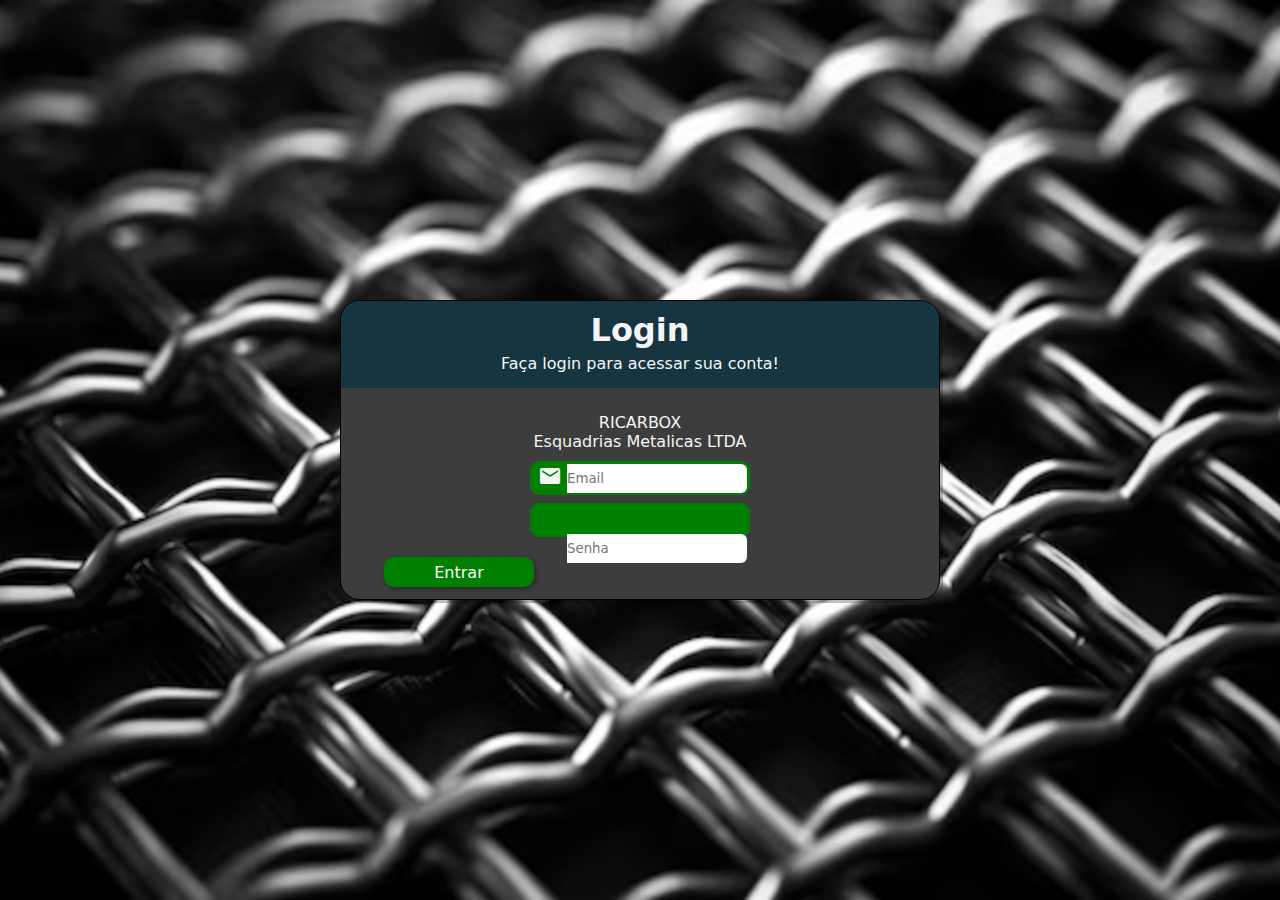
<file: index.html>
<!DOCTYPE html>
<html lang="pt-br">
<head>
    <meta charset="UTF-8">
    <meta name="viewport" content="width=device-width, initial-scale=1.0">
    <title>Ricarbox</title>
    <link href="https://fonts.googleapis.com/icon?family=Material+Icons"rel="stylesheet">
    <link rel="stylesheet" href="estilos/style.css">
    <link rel="stylesheet" href="estilos/mq.css">
</head>
<body>
    <section>
        <header id="login">
            <h1>Login</h1>
            <p>Faça login para acessar sua conta!</p>
        </header>
        <main>
            <p>RICARBOX<br>Esquadrias Metalicas LTDA</p>
            
            <form action="#" method="post">
                <p class="log">
                    
                    <label for="iemail"><i class="material-icons">mail</i></label>
                    <input type="email" name="email" id="iemail" required placeholder="Email" autocomplete="email">
                </p>
                <p class="log">
                    <label for="iemail"><i class="material-icons">key</i></label>
                    <input type="password" name="senha" id="isenha" required placeholder="Senha" minlength="8" maxlength="20">
                </p>
                <p class="botao">
                    <input type="submit" value="Entrar">
                </p>
                <p></p>
            </form>
        </main>
    </section>
</body>
</html>
</file>
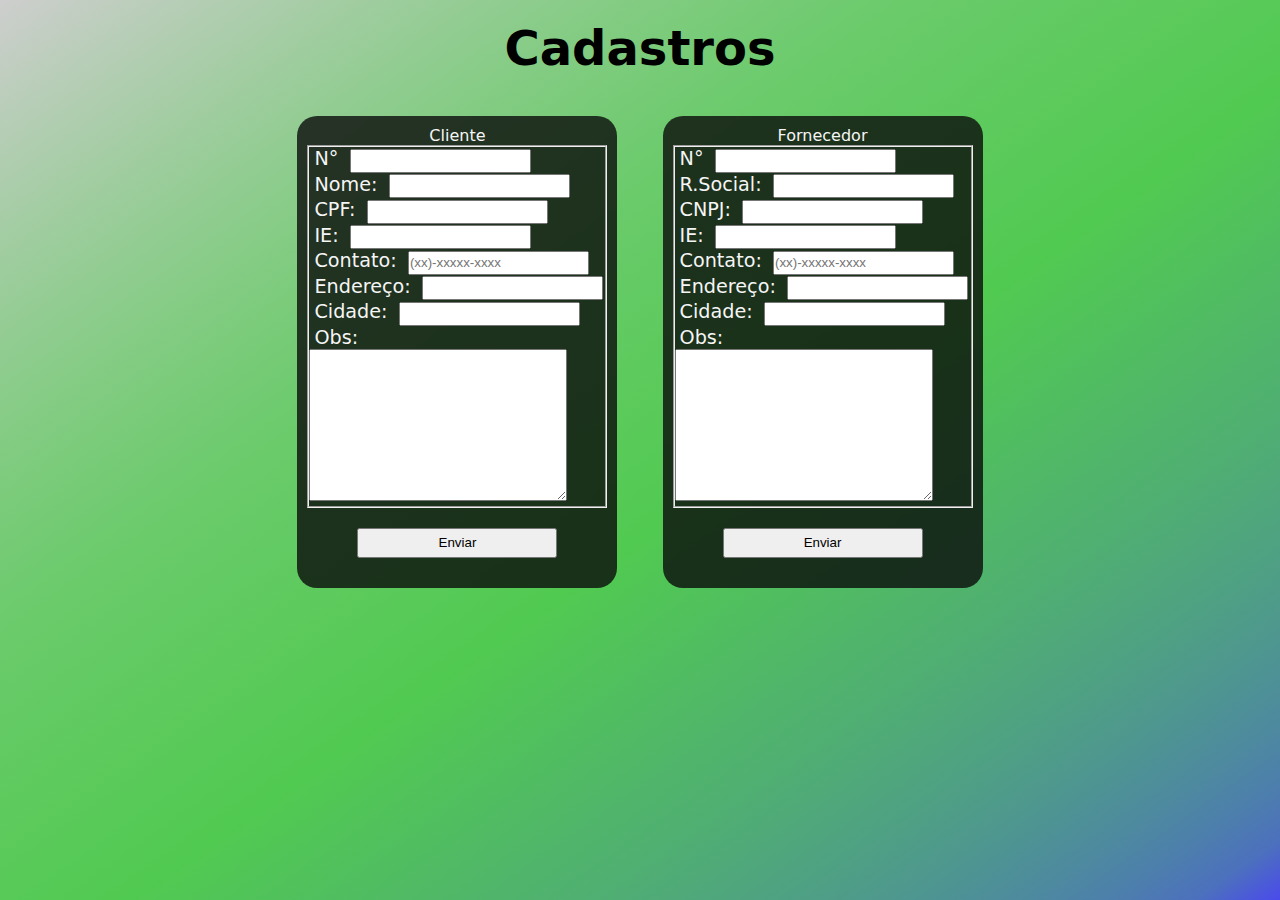
<file: cadastros.html>
<!DOCTYPE html>
<html lang="en">
<head>
    <meta charset="UTF-8">
    <meta name="viewport" content="width=device-width, initial-scale=1.0">
    <title>Cadastros</title>
    <link rel="stylesheet" href="estilos/cadastros.css">
</head>
<body>
    <head>
        <h1>Cadastros</h1>
    </head>
    <main>
        <div id="cliente">
            <legend>Cliente</legend>
            <fieldset>
                <p class="dados">
                    <label for="inum">N°</label>
                    <input type="number" name="num" id="inum">
                </p>
                <p class="dados">
                    <label for="inome">Nome:</label>
                    <input type="text" name="nome" id="inome" required>
                </p>
                <p class="dados">
                    <label for="icpf">CPF:</label>
                    <input type="text" name="cpf" id="cpf">
                </p>
                <p class="dados">
                    <label for="iie">IE:</label>
                    <input type="text" name="ie" id="iie">
                </p>
                <p class="dados">
                    <label for="icontato">Contato:</label>
                    <input type="tel" name="contato" id="icontato" required placeholder="(xx)-xxxxx-xxxx">
                </p>
                <p class="dados">
                    <label for="iend">Endereço:</label>
                    <input type="text" name="end" id="iend">
                </p>
                <p class="dados">
                    <label for="icid">Cidade:</label>
                    <input type="text" name="cid" id="icid">
                </p>
                <p class="dados">
                    <label for="iobs">Obs:</label><br>
                    <textarea name="obs" id="iobs" cols="30" rows="10"></textarea>
                </p>
            </fieldset>
            <p class="botao">
                <input type="submit" value="Enviar">
            </p>
        </div>
        <div id="Fornecedor">
            <legend>Fornecedor</legend>
            <fieldset>
                <p class="dados">
                    <label for="inum">N°</label>
                    <input type="number" name="num" id="inum">
                </p>
                <p class="dados">
                    <label for="irs">R.Social:</label>
                    <input type="text" name="rs" id="irs">
                </p>
                <p class="dados">
                    <label for="icnjp">CNPJ:</label>
                    <input type="text" name="cnpj" id="icnpj">
                </p>
                <p class="dados">
                    <label for="iie">IE:</label>
                    <input type="text" name="ie" id="iie">
                </p>
                <p class="dados">
                    <label for="icontato">Contato:</label>
                    <input type="tel" name="contato" id="icontato" required placeholder="(xx)-xxxxx-xxxx">
                </p>
                <p class="dados">
                    <label for="iend">Endereço:</label>
                    <input type="text" name="ien" id="ien">
                </p>
                <p class="dados">
                    <label for="icid">Cidade:</label>
                    <input type="text" name="icid" id="icid">
                </p>
                <p class="dados">
                    <label for="iobs">Obs:</label><br>
                    <textarea name="obs" id="iobs" cols="30" rows="10"></textarea>
                </p>
                
            </fieldset>
            <p class="botao">
                <input type="submit" value="Enviar">
            </p>
        </div>
    </main>
</body>
</html>
</file>
<file: estilos/style.css>
@charset "UTF-8";

/* Versão Mob */

:root{
    --cor0: #3D3D3D;
    --cor1: green;
    --cor2: #173540; 
}
*{
    font-family: system-ui, -apple-system, BlinkMacSystemFont, 'Segoe UI', Roboto, Oxygen, Ubuntu, Cantarell, 'Open Sans', 'Helvetica Neue', sans-serif;
    padding: 0;
    margin:0;
    box-sizing: border-box;
}
body{
    background-color: var(--cor1);
    width: 100vw;
    height: 100vh;
    color: whitesmoke;
}
section{
    background-color: var(--cor0);;
    border: 1px solid black;
    border-radius: 20px;
    width: 260px;
    height: 400px;
    position: absolute;
    top: 50%;
    left: 50%;
    transform: translate(-50%,-50%);
    text-align: center;
    overflow: hidden;
    box-shadow: 3px 3px 0px rgba(0, 0, 0, 0.24);
}
header{
    background-color: var(--cor2); 
    padding: 10px;
    margin-bottom: 20px;
    
}
main{
    padding-top: 0px;
}
form{
    
}
p{
    padding: 5px;
}
p.botao{
    padding: 10px;
    margin-top: 10px;
    
}
p.log{
    background-color:var(--cor1);
    border-radius: 10px;
    padding: 3px;
    margin: auto;
    margin-bottom: 8px;
    margin-top: 5px;
    width: 220px;
}
p.log > input{
    border-radius: 0px 6px 6px 0px;
    float: right;
    border: none;
    height: 29px;
    width: 180px;
}
input[type=submit]{
    background-color:var(--cor1);
    color: white;
    font-size: 1em;
    border-radius: 10px;
    border: none;
    box-shadow: 2px 2px 5px rgba(0, 0, 0, 0.336);
    overflow: hidden;
    width: 150px;
    height: 30px;
}
input[type=submit]:hover{
    background-color: rgb(1, 77, 1);
    font-weight: bolder;
}
</file>
<file: estilos/mq.css>
@charset "UTF-8";

@media screen and (min-width:768px){
   body{
        background:black url(../imagens/fundo.pqn.png) no-repeat center;
        background-size: cover;
   }
   section{
        width: 600px;
        height: 300px;
   }  
}
</file>
<file: estilos/cadastros.css>
@charset "UTF-8";

:root{

}
*{
    padding: 0;
    margin: 0;
}
body{
    width: 100vw;
    height: 100vh;
    background-image: linear-gradient(to top left, rgb(74, 74, 236),10%,rgb(81, 202, 81),80%,rgb(206, 206, 206));
    font-family: system-ui, -apple-system, BlinkMacSystemFont, 'Segoe UI', Roboto, Oxygen, Ubuntu, Cantarell, 'Open Sans', 'Helvetica Neue', sans-serif;
    text-align: center;
}
header{
    text-align: center;
    margin: auto;
    padding: 30px;
}
h1{
    text-align: center;
    padding: 20px;
    font-size: 3em;
}
div{
    background-color: rgba(10, 10, 10, 0.795);
    color: whitesmoke;
    border-radius: 20px;
    margin: 20px;
    padding: 10px;
    text-align:;
    display: inline-block;
    width: 300px;
    
}
p.dados{
    font-size: 1.2em;
    text-align: left;
}
input{
    height: 20px;

}
label{
    padding: 5px;
}
p.botao{
    text-align: center;
    padding: 20px;
}
p.botao > input{
    height: 30px;
    width: 200px;
}
</file>
